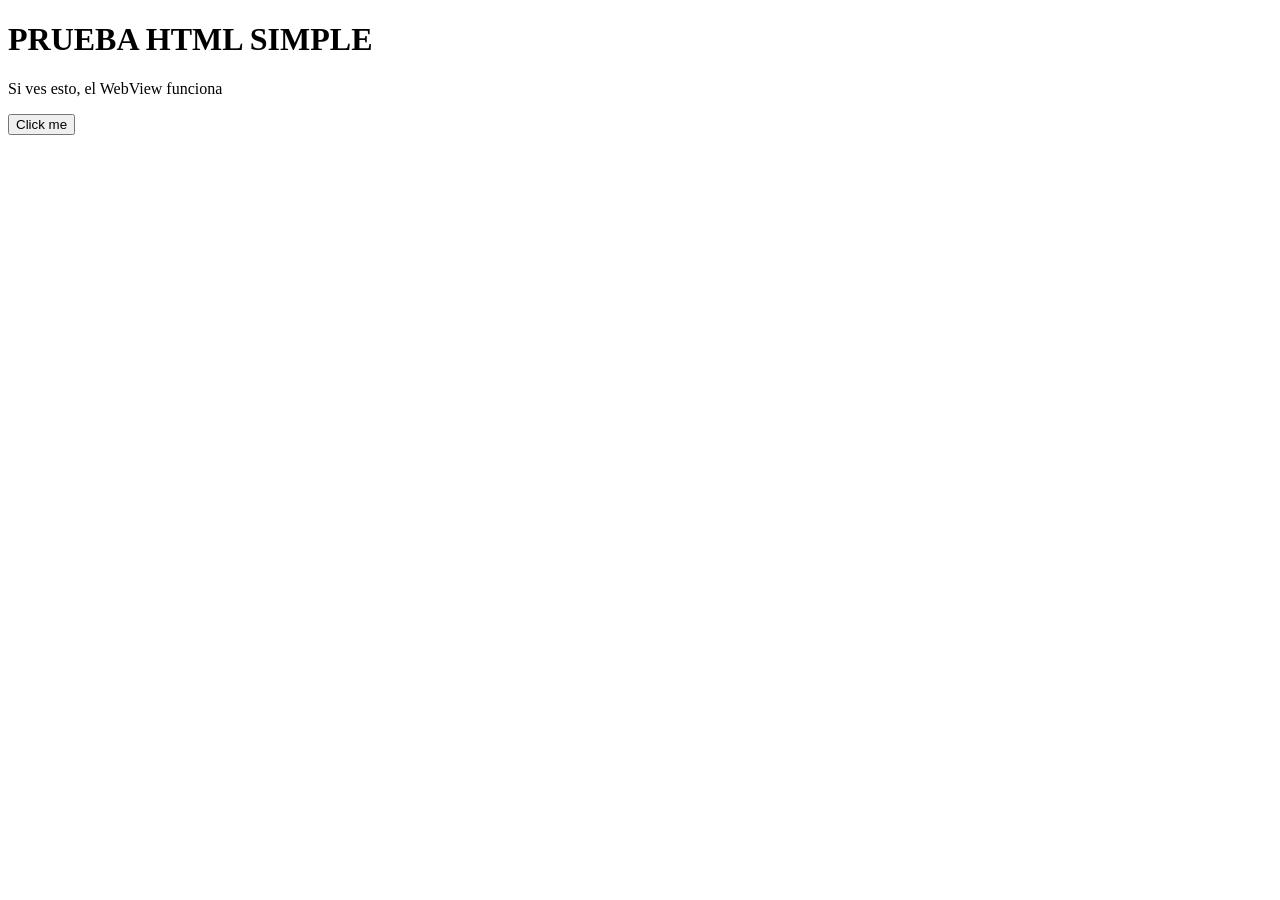
<file: app/src/main/assets/web/test.html>
<!DOCTYPE html>
<html>

<head>
    <meta charset="UTF-8">
    <meta name="viewport" content="width=device-width, initial-scale=1.0">
    <title>Test</title>
</head>

<body>
    <h1>PRUEBA HTML SIMPLE</h1>
    <p>Si ves esto, el WebView funciona</p>
    <button onclick="testJS()">Click me</button>

    <script>
        console.log('✅ JavaScript ejecutándose');

        function testJS() {
            alert('JavaScript funciona!');
            console.log('✅ Botón clickeado');
        }

        // Notificar a Android
        if (typeof Android !== 'undefined') {
            Android.showAlert('HTML Test cargado correctamente');
        }
    </script>
</body>

</html>
</file>
